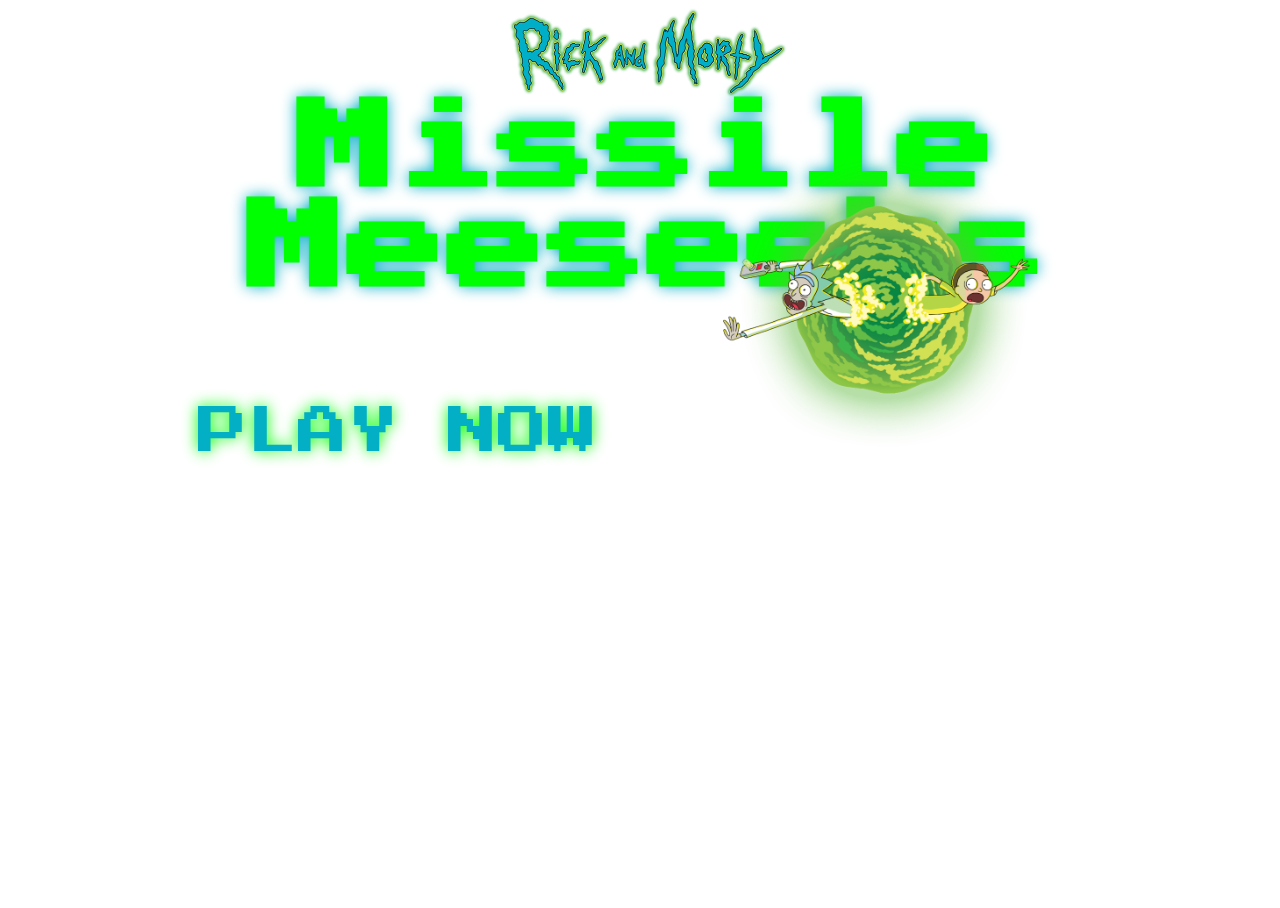
<file: index.html>
<!DOCTYPE html>
<html>
<head>
	<title></title>
	<link rel="stylesheet" href="css/style.css" />
	<link href="https://fonts.googleapis.com/css?family=Press+Start+2P" rel="stylesheet">
</head>
<body class="landing">
	<section class="header">
		<div class="title">	
			<img id="logo" src="img/Rick_and_Morty_logo.png" alt="Rick and Morty Logo"/><img id="portal" src="img/rm_portal.png" alt="Old man and grandson being sucked into weird portal thingy"/>
			<h1>Missile Meeseeks</h1>
		</div>
	</section>

	<section class="play">
		<div class="buttonDiv">
			<a href="game.html"><button type="submit" value="play" id="playButton">PLAY NOW</button></a>
		</div>
	</section>
</body>
</html>
</file>
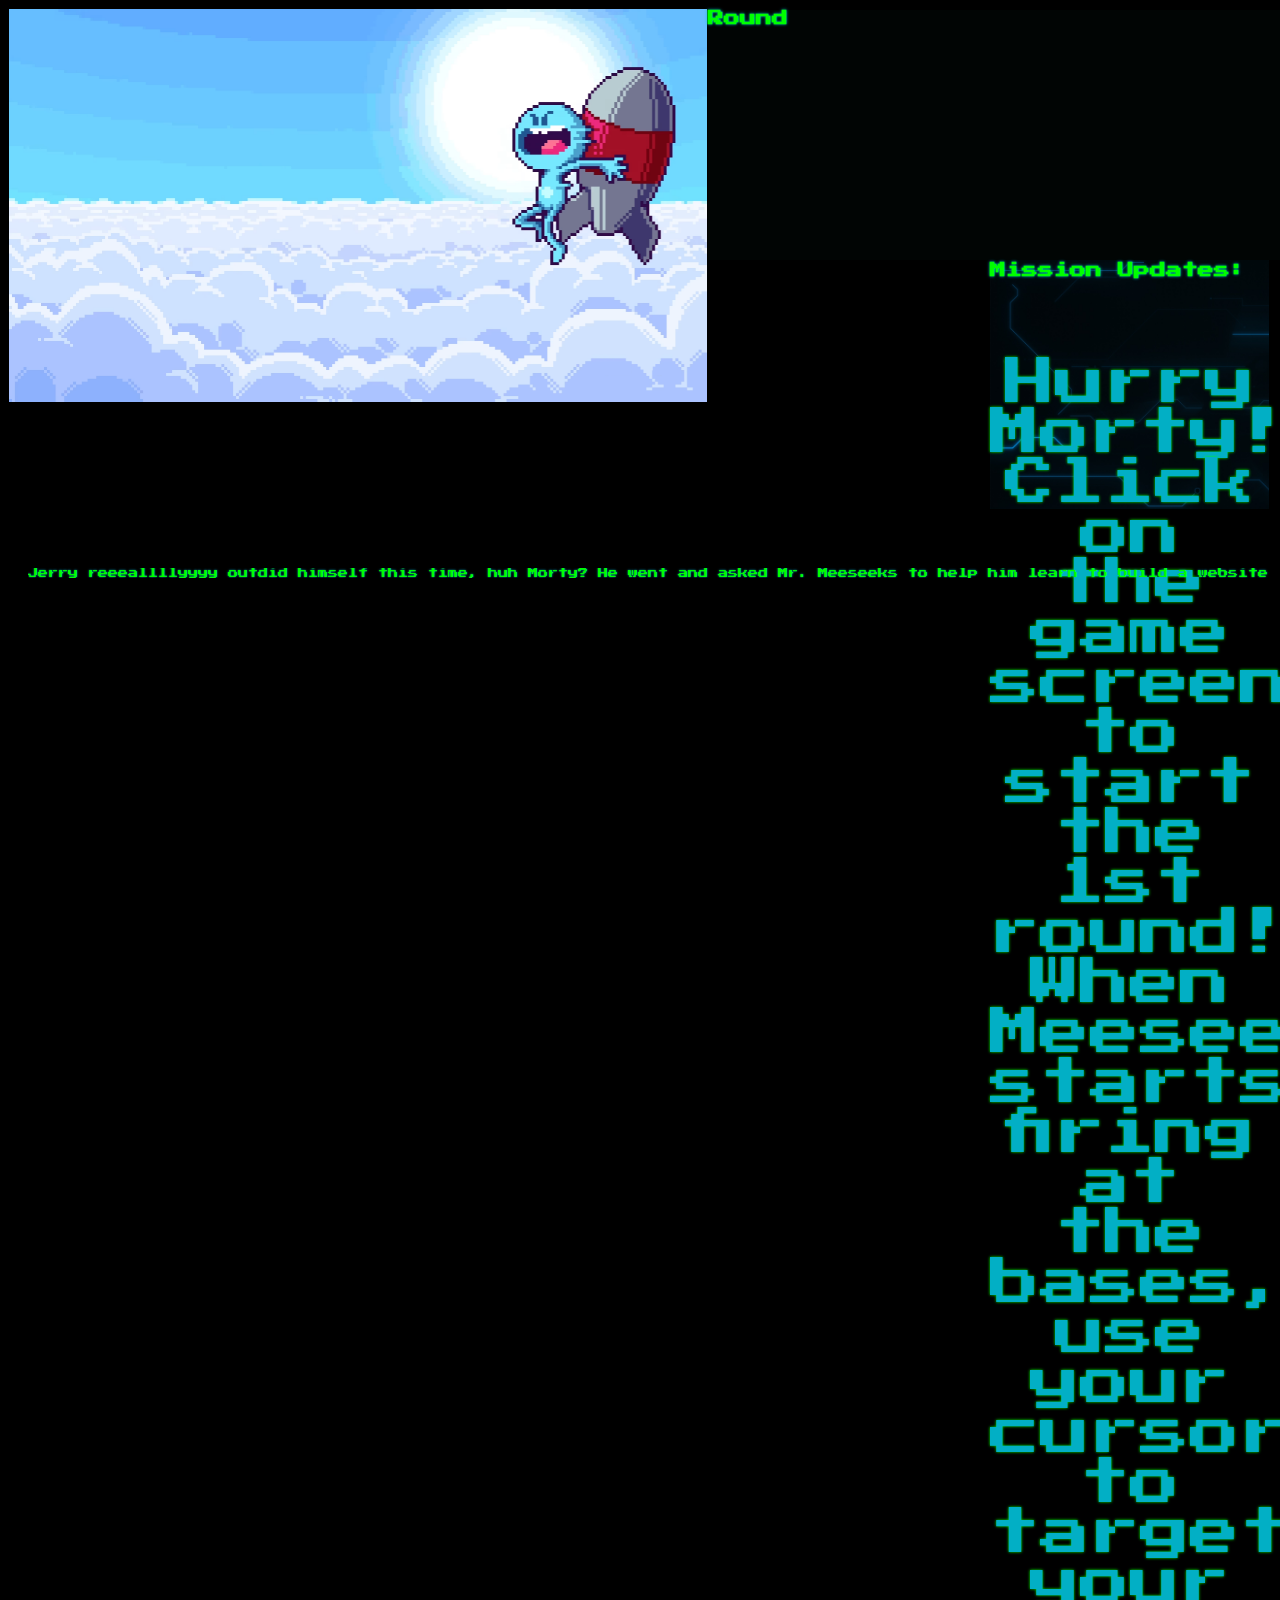
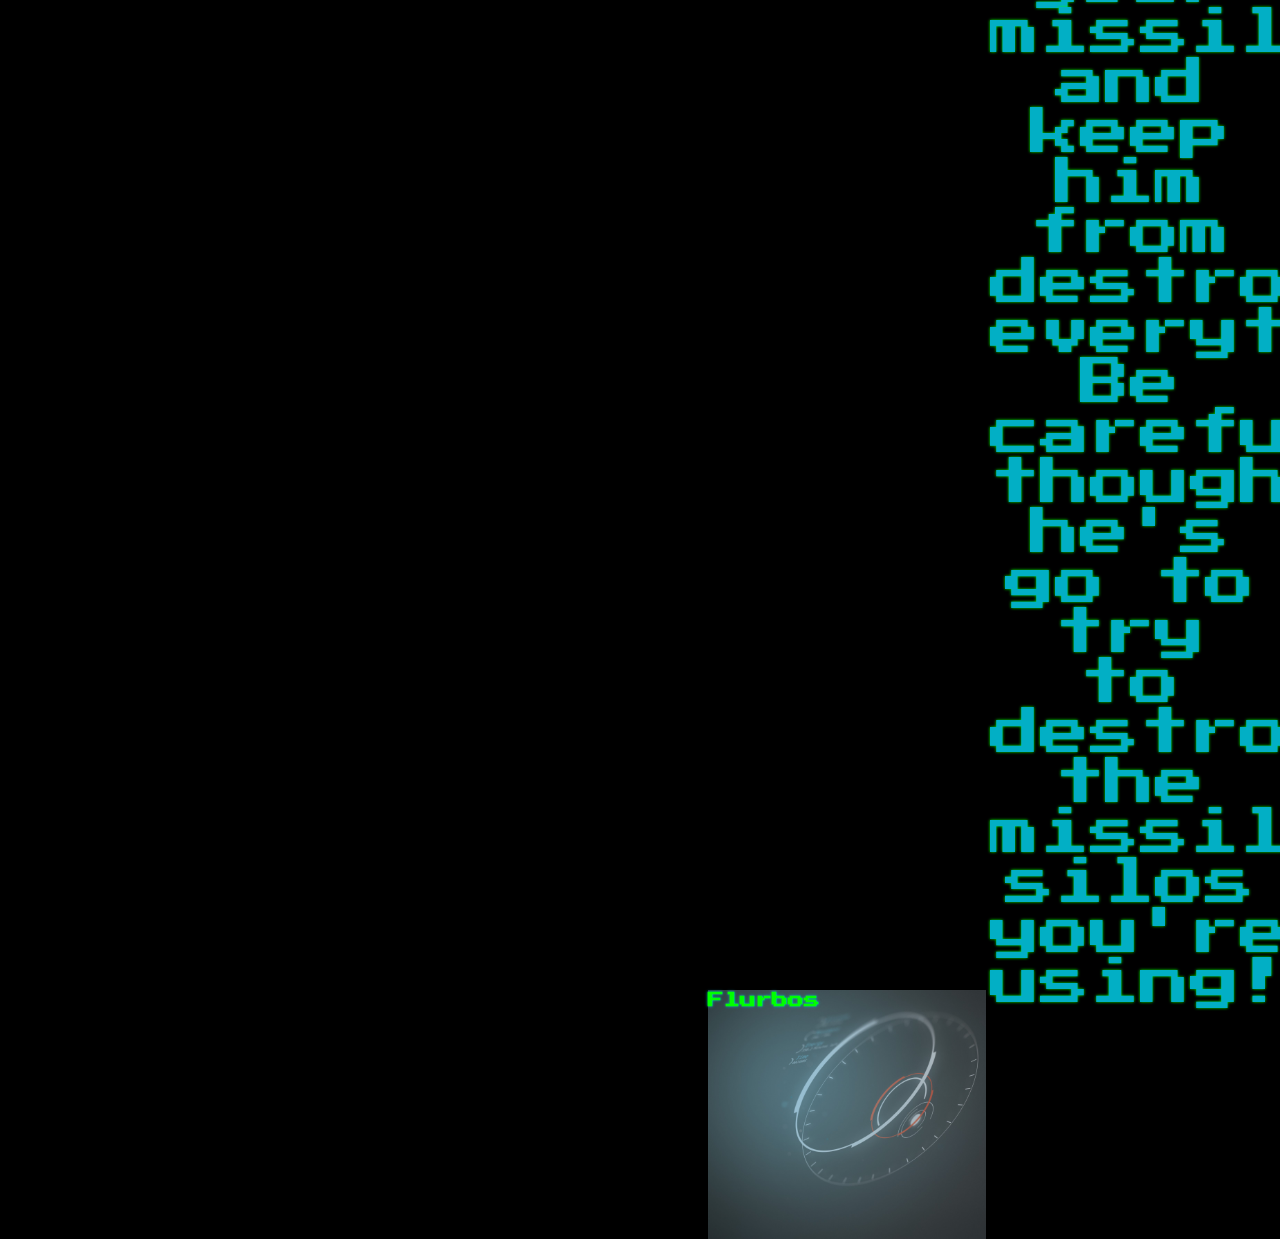
<file: game.html>
<!DOCTYPE html>
<html>
<head>
	<title></title>
	<link rel="stylesheet" href="css/style.css" />
	<link href="https://fonts.googleapis.com/css?family=Press+Start+2P" rel="stylesheet">
	<meta name="viewport" content="width=device-width, initial-scale=1.0">
</head>
<body class="gamePage">
    <div class="gamePort">
      <div class="container">
        <div class="crosshair"></div>
      </div>
      <canvas id="canvas" width="698" height="499"></canvas>
    </div>

	<section class="dashboard">
		<div class="message">
			<h4>Round</h4>
			<div class="roundMessage"></div>
		</div>
		<div class="scoreBoard">
			<h4>Flurbos</h4>
			<div class="playerScore"></div>
		</div>
		<div class="round">
			<h4>Mission Updates:</h4>
			<p class="roundCount">Hurry Morty! Click on the game screen to start the 1st round! When Meeseeks starts firing at the bases, use your cursor to target your missiles and keep him from destroying everything! Be careful though, he's go to try to destroy the missile silos you're using!</p>
		</div>
	</section>

	
	<div class="textScroll">
		<p class="narrator">Jerry reeeallllyyyy outdid himself this time, huh Morty? He went and asked Mr. Meeseeks to help him learn to build a website</p>
		<p class="narrator">using Vanilla Javascript. Morty do you know what that means? DO YOU, MORTY??? It means that this planet isn't safe anymore, Morty.</p> 
		<p class="narrator"> Meeseeks got a hold of an arsenal of missiles and is on a rampage!</p>
		<p class="narrator">What?... No, I have no idea where he got them from..YOU'RE MISSING THE POINT, MORTY! The point is, the president is offering to pay us</p>
		<p class="narrator"> to protect the local Air Force bases. HE'S PAYING US IN FLURBOS, MORTY! Get us as many flurbos as you can, and we can take</p>
		<p class="narrator"> those to Blips and Chitz! Don't worry, I'll walk you through it! Just keep checking your mission updates for instructions!</p>
	</div>


<script
  src="https://code.jquery.com/jquery-3.2.1.min.js"
  integrity="sha256-hwg4gsxgFZhOsEEamdOYGBf13FyQuiTwlAQgxVSNgt4="
  crossorigin="anonymous"></script>
<script type="text/javascript" src="js/app.js"></script>
</body>
</html>
</file>
<file: css/style.css>
/*Frame body and html element to fit entire page*/
html, body {
	height: 100%;
	width: 100%;
}

/*Positions container and crosshair div over canvas space
  Sets cursor in canvas to crosshair*/
.container {
  position: relative;
}
.crosshair {
  width: 699px;
  height: 499px;
  position: absolute;
  cursor: crosshair;
}



/*Landing Page Styles */

/*Positions and sizes images to fit on landing page*/
#logo {
	height: 90px;
	width: auto;
}

#portal {
	height: 300px;
	width: auto;
	position: absolute;
	top: 150px;
	right: 250px;
}

/*Moves title up to fit closer to logo*/
h1 {
	margin-top: 0;
}

/*Links background img to gif hosted on giphy.com(Unable to get working gif when saved
  locally. Will update to ensure background is not removed*/
.landing {
	background: url(https://media.giphy.com/media/3rt6DMbY43be8/giphy.gif);
	background-size: cover;
}

/*Size, position, and color of title*/
.header {
	font-family: "Press Start 2P";
	color: #00ff00;
	text-shadow: 0 0 15px #02afc5;
	text-align: center;
	font-size: 50px;
}

/*Centers button*/
.play {
	text-align: center;
}

/*Positions button off-center to align better with image,
  makes border transparent, and designated font styles*/
#playButton {
	position: relative;
	right: 250px;
	top: 40px;
	font-family: "Press Start 2P";
	font-size: 50px;
	color: #02afc5;
	text-shadow: 0 0 15px #00ff00;
	background-color: transparent;
	border: 1px solid transparent;
}


/*Game Page Styles*/

.gamePage {
	background-color: black;
}

/*Adds canvas border, background image before animations, and contains 
  image to the background size without repeating. Working to resize image
  to full container space rather than leaving blank space at bottom*/

#canvas {
	border: 1px solid black;
	background: url(../img/meseeks_background.png) no-repeat;
	background-size: contain;
}



/*Sizes and position div containing canvas, background color set to look better
  until starting canvas background image can be sized to fit full container*/
.gamePort {
	width: 700px;
	height: 500px;
	background-color: black;
	background-size: cover;
	display: inline-block;
	float: left;

}

/*Sets black background for dashboard for cleaning look,
  Displays all contents inline-block for style, and sets width
  to calculate fitting full width not occupied by canvas*/
.dashboard {
	background-color: black;
	display: inline-block;
	width: calc(100% - 700px);
	height: 499px;
	float: right;

}

/*Assign background img, font styles, width dimensions for style*/
.round {
	font-family: "Press Start 2P";
	color: #00ff00;
	text-shadow: 0 0 3px #02afc5;
	background: url('../img/dashboard_2.jpg');
	background-size: cover;
	display: inline-block;
	width: 48%;
	height: 50%;
}

/*Center message contents in div, set top padding to push toward center*/
.roundCount {
	text-align: center;
	font-family: "Press Start 2P";
	color: #02afc5;
	text-shadow: 0 0 3px #00ff00;
	font-size: 50px;
	padding-top: 30px;
	height: 100%;
}

/*Assign background img, display inline-block to style next to message div,
  font styles, */
.scoreBoard {
	font-family: "Press Start 2P";
	color: #00ff00;
	text-shadow: 0 0 3px #02afc5;
	background: url('../img/dashboard_1.jpg');
	background-size: cover;
	display: inline-block;
	width: 48%;
	height: 50%;
}

/*Center text in div, top padding to push toward center, 
  assign font styles*/
.playerScore {
	text-align: center;
	font-family: "Press Start 2P";
	color: #02afc5;
	text-shadow: 0 0 3px #00ff00;
	font-size: 50px;
	padding-top: 30px;
}

/*assign background img, font styles, height dimension to fit within dashboard*/
.message {
	font-family: "Press Start 2P";
	color: #00ff00;
	text-shadow: 0 0 3px #02afc5;
	background-color: #010504;
	height: 50%;
}

/*Centers text, tp padding to push toward center, assigns font styles*/
.roundMessage {
	text-align: center;
	font-family: "Press Start 2P";
	line-height: 2;
	color: #00ff00;
	text-shadow: 0 0 4px #02afc5;
	font-size: 15px;
	padding-top: 10px;
}

/*Margin keeps labels of dashboard divs at top just below top border*/
h4 {
	margin-top: 2px;
}

/*Assign font styles, width and height dimensions, background color
  clears to push div below all other content*/
.textScroll {
	color: #00ff00;
	text-shadow: 0 0 2px #02afc5;
	width: 100%;
	height: 150px;
	padding: 50px 20px;
	background-color: #000000;
	clear: both;
}

/*STYLE AND ANIMATION EFFECTS FOR SCROLLING TEXT FEATURE
  EACH LINE OF TEXT HAS A SET DELAY FOR SMOOTH AND READABLE TRANSITIONS
  OVERFLOW HIDDEN KEEPS TEXT HIDDEN UNTIL CURSOR HAS MOVED PAST THAT POINT*/
.narrator{   
    font-family: "Press Start 2P";
    font-size: 10px;
    width: 150em;
    white-space:nowrap;
    overflow:hidden;
    animation: type 5s steps(100, end);
}

.narrator:nth-child(2){
    white-space:nowrap;
    overflow:hidden;    
    opacity:0;
    animation: type2 5s steps(100, end);
    animation-delay: 4s;
    animation-fill-mode: forwards;
}

.narrator:nth-child(3){
    white-space:nowrap;
    overflow:hidden;
    opacity:0;
    animation: type3 5s steps(100, end);
    animation-delay: 9s;
    animation-fill-mode: forwards;
}

.narrator:nth-child(4){
    white-space:nowrap;
    overflow:hidden;
    opacity:0;
    animation: type3 5s steps(100, end);
    animation-delay: 12s;
    animation-fill-mode: forwards;
}

.narrator:nth-child(5){
    white-space:nowrap;
    overflow:hidden;
    opacity:0;
    animation: type3 5s steps(100, end);
    animation-delay: 17s;
    animation-fill-mode: forwards;
}

.narrator:nth-child(6){
    white-space:nowrap;
    overflow:hidden;
    opacity:0;
    animation: type3 5s steps(100, end);
    animation-delay: 21s;
    animation-fill-mode: forwards;
}

 @keyframes type{
    from { width: 0; }
}

@keyframes type2{
0%{width: 0;}
from {opacity:0;}
1%{opacity:1;}
to{opacity:1;}
100%{opacity:1;}
}

@keyframes type3{
  0%{width: 0;}
  from {opacity:0;}
1%{opacity:1;}
to{opacity:1;}
100%{opacity:1;}
} 
 
@keyframes type4{
  0%{width: 0;}
  from {opacity:0;}
1%{opacity:1;}
to{opacity:1;}
100%{opacity:1;}
}  

@keyframes type5{
  0%{width: 0;}
  from {opacity:0;}
1%{opacity:1;}
to{opacity:1;}
100%{opacity:1;}
} 

@keyframes type6{
  0%{width: 0;}
  from {opacity:0;}
1%{opacity:1;}
to{opacity:1;}
100%{opacity:1;}
} 


/*MEDIA QUERY FOR MOBILE*/
@media (max-width: 700px) {

}
</file>
